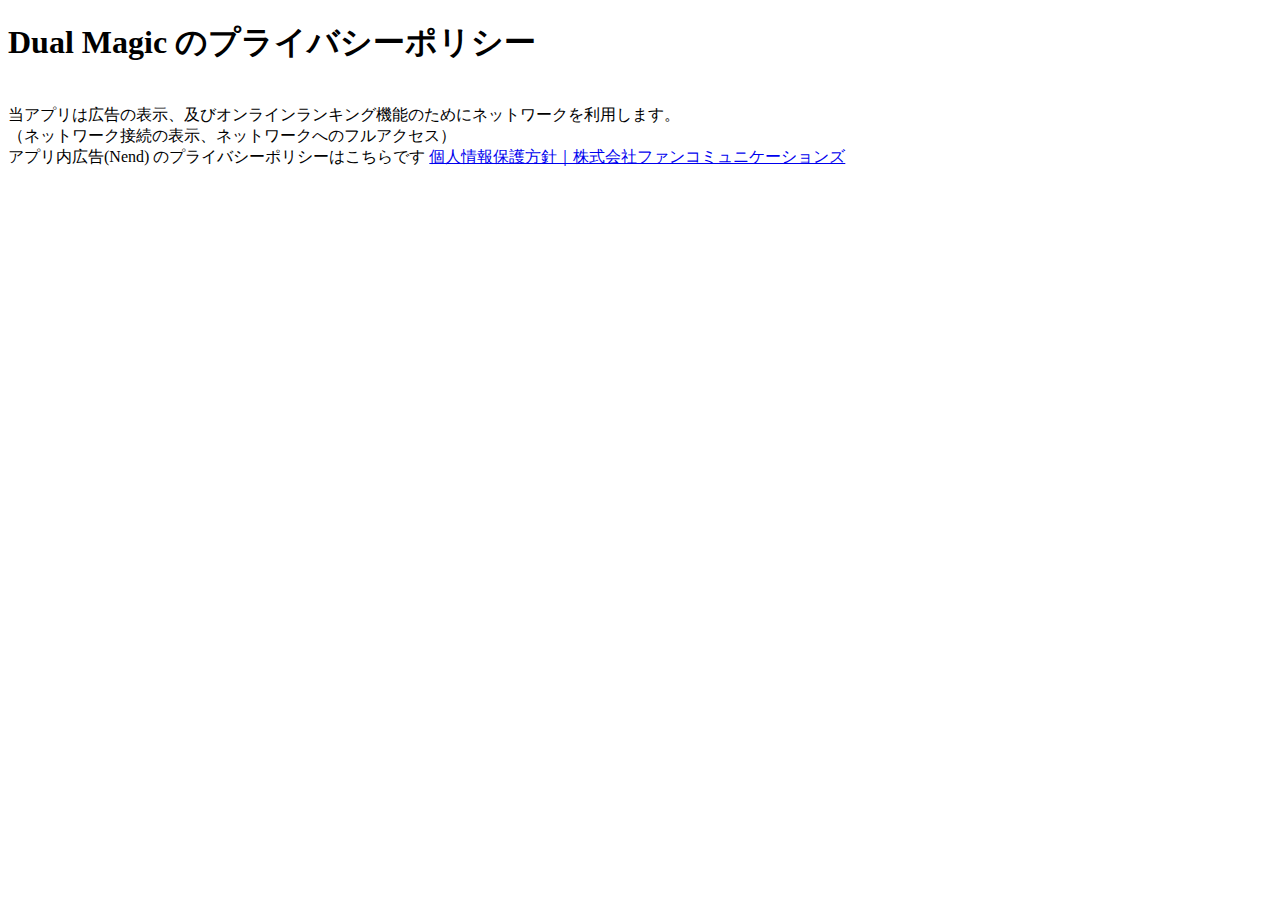
<file: public/dualmagic_privacy.html>
<!doctype html>

<html lang="en">
<head>
  <meta charset="utf-8">
  <title>Privacy Policy</title
</head>
<body>
<h1>Dual Magic のプライバシーポリシー</h1><br>
当アプリは広告の表示、及びオンラインランキング機能のためにネットワークを利用します。<br>
（ネットワーク接続の表示、ネットワークへのフルアクセス） <br>
アプリ内広告(Nend) のプライバシーポリシーはこちらです <a href="https://www.fancs.com/privacy">個人情報保護方針｜株式会社ファンコミュニケーションズ</a><br>
</body>
</html>
</file>
